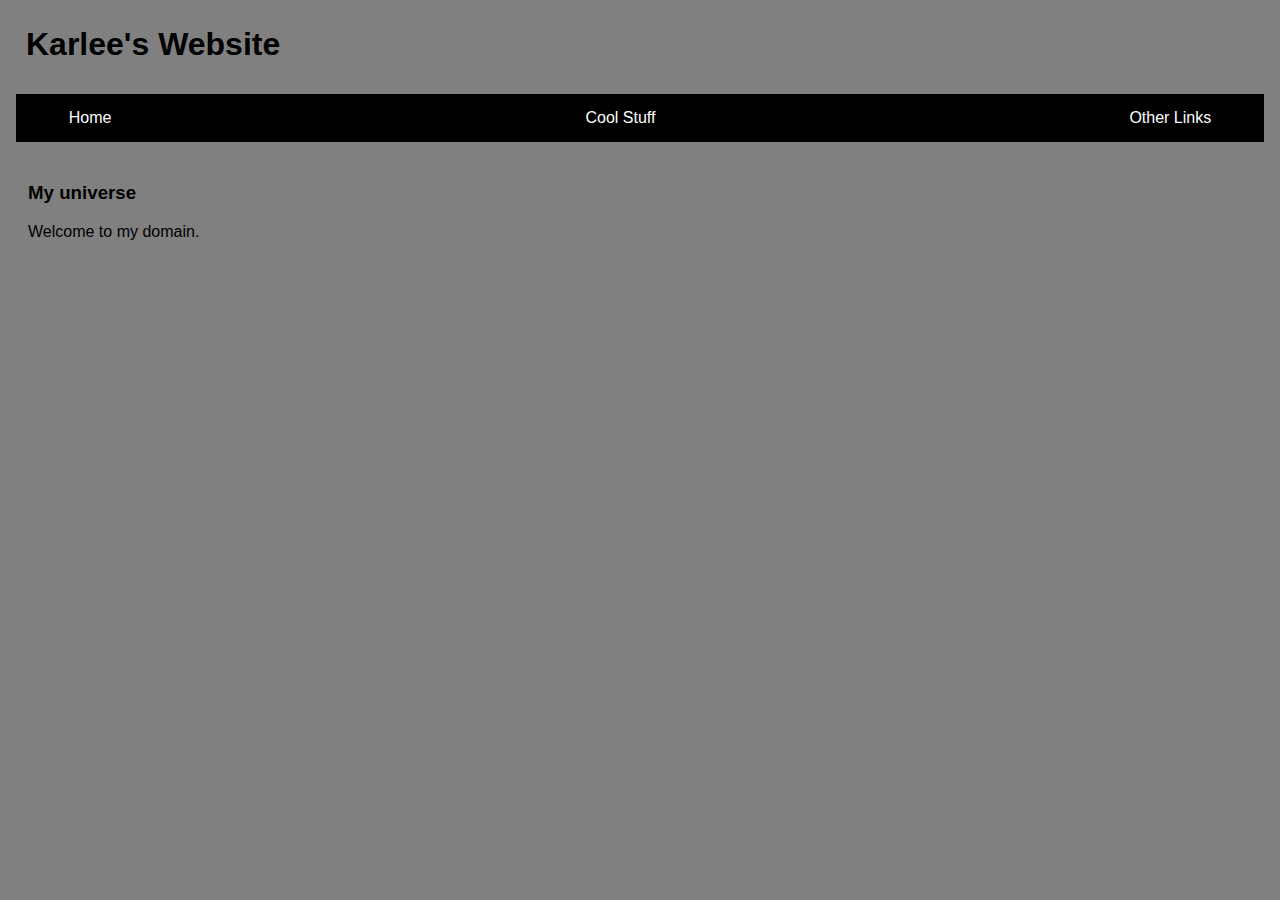
<file: index.html>
<!DOCTYPE html>
<html>
<head>
    <title>Karlee's Website</title>
    <link rel="stylesheet" href="myStyle.css" >    
</head>

<body>

<!--this next line puts the header and navigation bar on every page -->
    <object name="Top" type="text/html" data="nav.html" style="width: 100%"></object>

    <section>
        <h3>My universe</h3>
        <p>
           Welcome to my domain. 
        </p>
    </section>

</body>
</html>
</file>
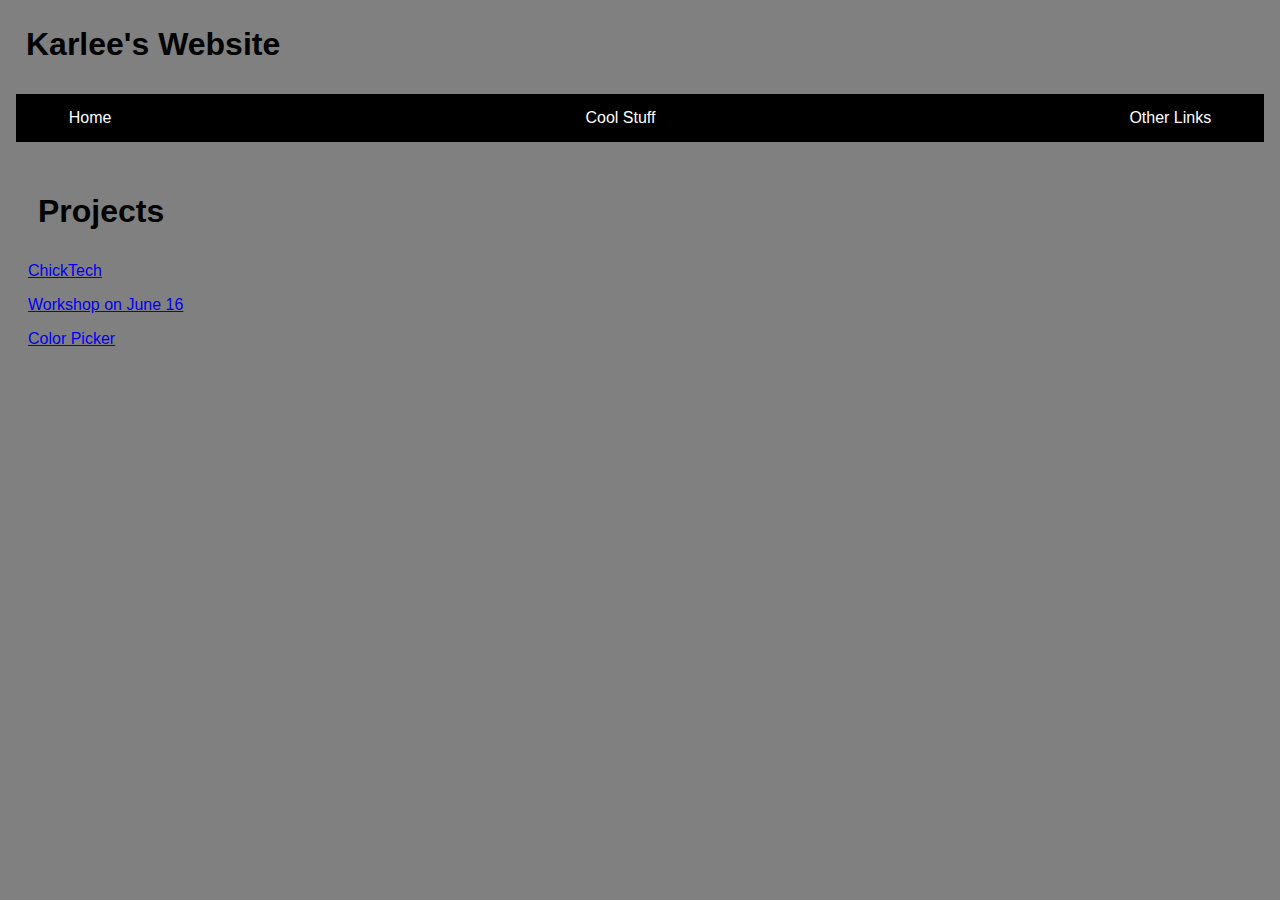
<file: otherLinks.html>
<!DOCTYPE html>
<html>
<head>
    <title>Other Links</title>
     <link rel="stylesheet" href="myStyle.css" >     
</head>
<body>
    <object name="Top" type="text/html" data="nav.html" style="width: 100%"></object>
<section>
    <h1>Projects</h1>
    <p>
        <a href="https://ChickTech.org"  target="_blank">ChickTech</a>
    </p>

    <p>
        <a href="https://ChickTechSymetra.github.io"  target="_blank">Workshop on June 16</a>
    </p>

    <p>
        <a href="https://www.w3schools.com/colors/colors_picker.asp" target="_blank">Color Picker</a>
    </p>
</section>
</body>
</html>
</file>
<file: myStyle.css>
* {
    font-family: Helvetica, Verdana, Tahoma;
}

body  {
    background-color: gray;
}
nav {
    background-color: black;  
    color: white;
    padding: 0 10px 0;
}
    nav ul {
        list-style-type: none;
        padding: 0 10px 0;
        margin: 0 10px 0;
        display: -webkit-flex;
        display: flex;
        -webkit-flex-flow: row wrap;
        flex-flow: row wrap;
        text-align: center;
        justify-content: space-between;
        color: white;
    }

    nav ul a {
        text-decoration: none;
        color: white;
    }

    nav ul li a:visited {
    color: white;
}
h1 {
    padding: 10px;
}
input {
    margin-top: 5px;
}
section {
    margin: 20px;
}
button {
    border-radius: 2px;
    background-color: #e6e6ff;
}
.pageBox {
    background-color: #f5e6ff;
    width: 480px;
    border-radius: 5px;
    text-align: left;
    border-color: #d9b3ff;
    border-width: thick;
    border-style: ridge;
    margin: 20px;
    padding: 20px;
}
.labeler {
    margin-top: 18px;
}
.flex-container {
    display: -webkit-flex;
    display: flex;  
    -webkit-flex-flow: row wrap;
    flex-flow: row wrap;
    text-align: center;
}
.flex-container > * {
    padding: 15px;
    -webkit-flex: 1 100%;
    flex: 1 100%;
}
</file>
